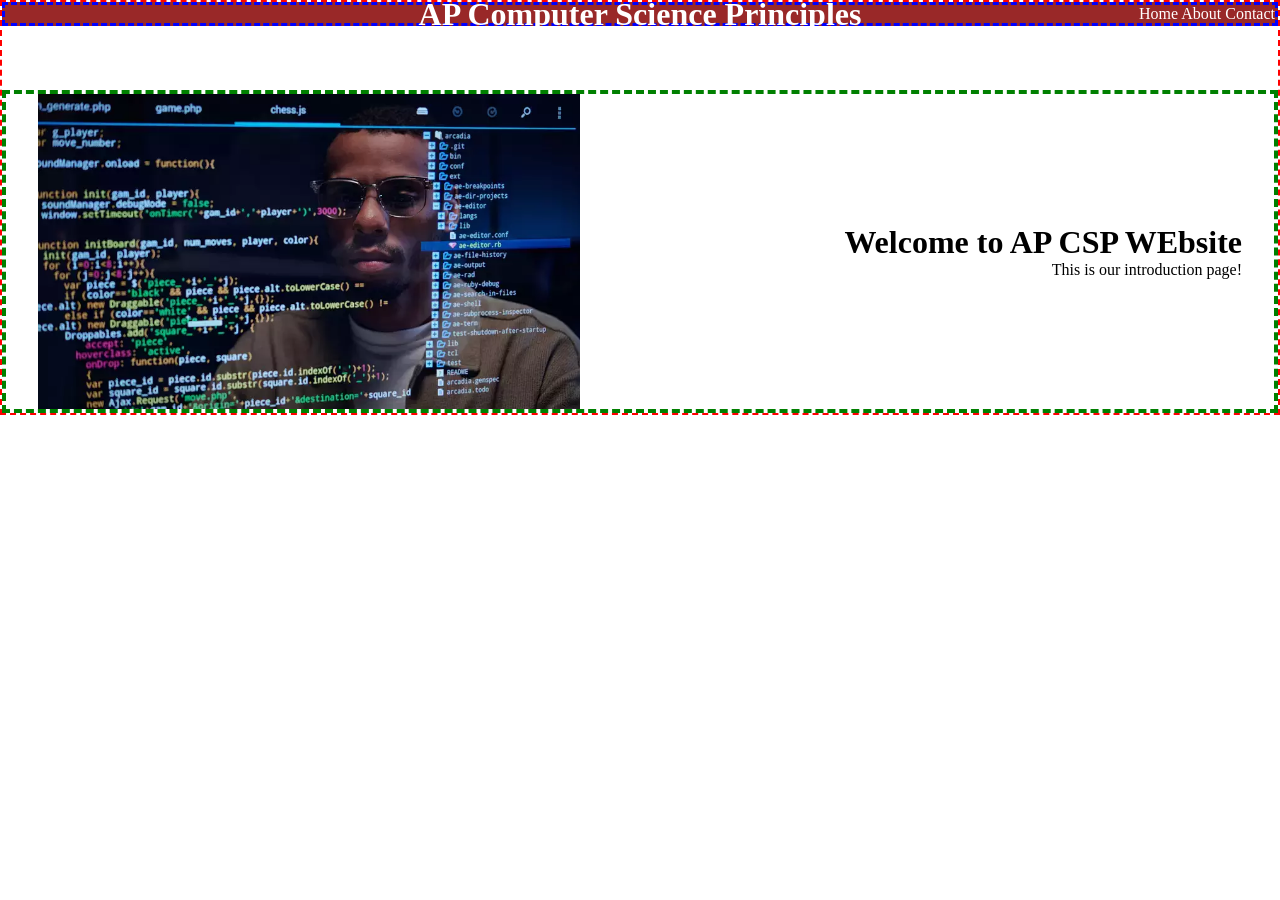
<file: index.html>
<!DOCTYPE html>
<html lang="en">
<head>
    <meta charset="UTF-8">
    <meta name="viewport" content="width=device-width, initial-scale=1.0">
    <title>Document</title>
    <link rel="stylesheet" href="styles.css">
</head>
<body>
    <div class="container">
        <div class="menu">
            <h1 class="menu-title">AP Computer Science Principles

            </h1>
            <nav>
                <a href="index.html">Home</a>
                <a href="about.html">About</a>
                <a href="">Contact</a>
            </nav>
        </div>

        <div class="contents">
            <img src="image.png">
            <div class="intro-text">
                <h1>Welcome to AP CSP WEbsite</h1>
                <p>This is our introduction page!</p>
            </div>
        </div>
    </div>
</body>
</html>
</file>
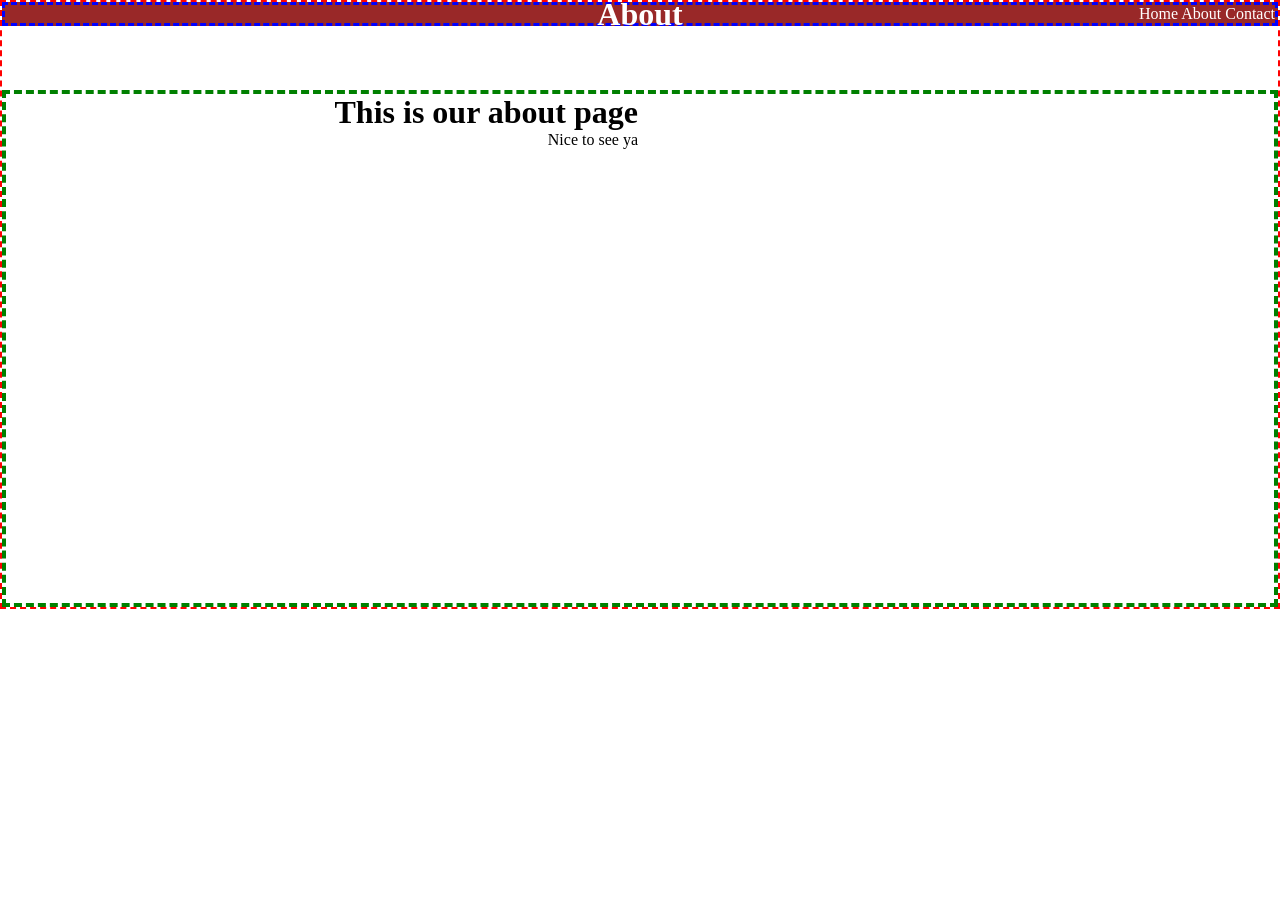
<file: about.html>
<!DOCTYPE html>
<html lang="en">
<head>
    <meta charset="UTF-8">
    <meta name="viewport" content="width=device-width, initial-scale=1.0">
    <title>Document</title>
    <link rel="stylesheet" href="styles.css">
</head>
<body>
    <div class="container">
        <div class="menu">
            <h1 class="menu-title">About

            </h1>
            <nav>
                <a href="index.html">Home</a>
                <a href="about.html">About</a>
                <a href="">Contact</a>
            </nav>
        </div>

        <div class="contents">
            <div class="intro-text">
                <h1>This is our about page</h1>
                <p>Nice to see ya</p>
                <iframe
                src="https://cloud.onlinegames.io/games/2025/unity3/crazy-cattle-3d/index-og.html"
                width="600"
                height="450"
                style="border:0;"
                allowfullscreen=""
                loading="lazy"
                title="Google Map">
                </iframe>
            </div>
        </div>
    </div>
</body>
</html>
</file>
<file: styles.css>
* {
    margin: 0;
    padding: 0;
}
.container {
    border: 2px dashed red;
    background-color: ;
}

.contents img {
    width:45%;
    height:auto;
}

@keyframes content-enter {
    from{
        opacity: 0;  
        transform: translateY(12px);
    }
    to{
        opacity: 1;
        transform: translateY(0);   
     }
}

.contents {
    display: flex;
    flex-direction: row;
    align-items:center;
    justify-content: space-between;
    padding-right:32px;
    margin-top: 64px;
    padding-left: 32px;
    border:4px dashed green;
    animation: content-enter 1200ms ease-out;
}

.intro-text {
    text-align:right;
}

.menu {
    border: dashed blue;
    display: flex;
    flex-direction: row;
    justify-content:flex-end;
    align-items: center;
    background-color:#992828;
    color: white;
}

.menu a {
    color: white;
    text-decoration: none;
    transition: color 0.3s ease;
}

.menu a:hover {
    color:#ffa2a2;
}

.menu a:active {
    color: red;
}

.menu-title {
    position: absolute;
    left: 50%;
    transform: translate(-50%);

}
</file>
